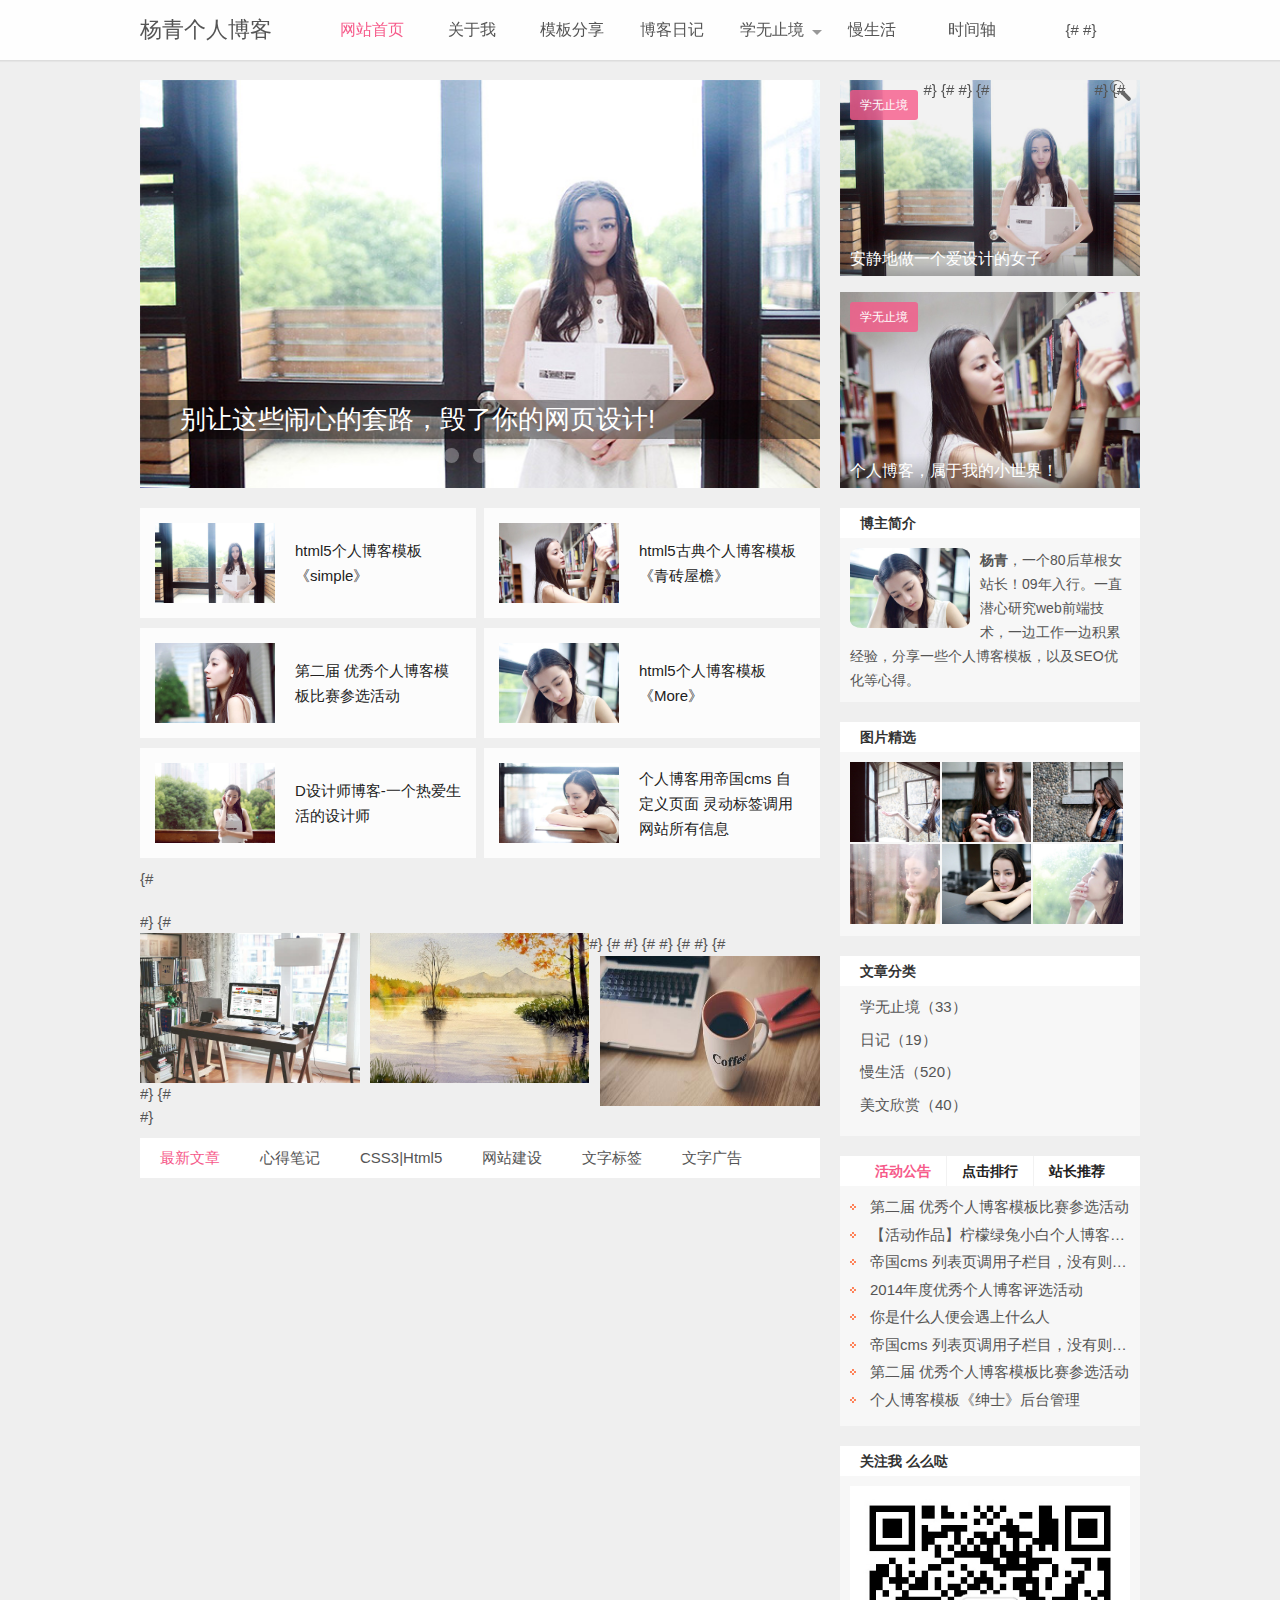
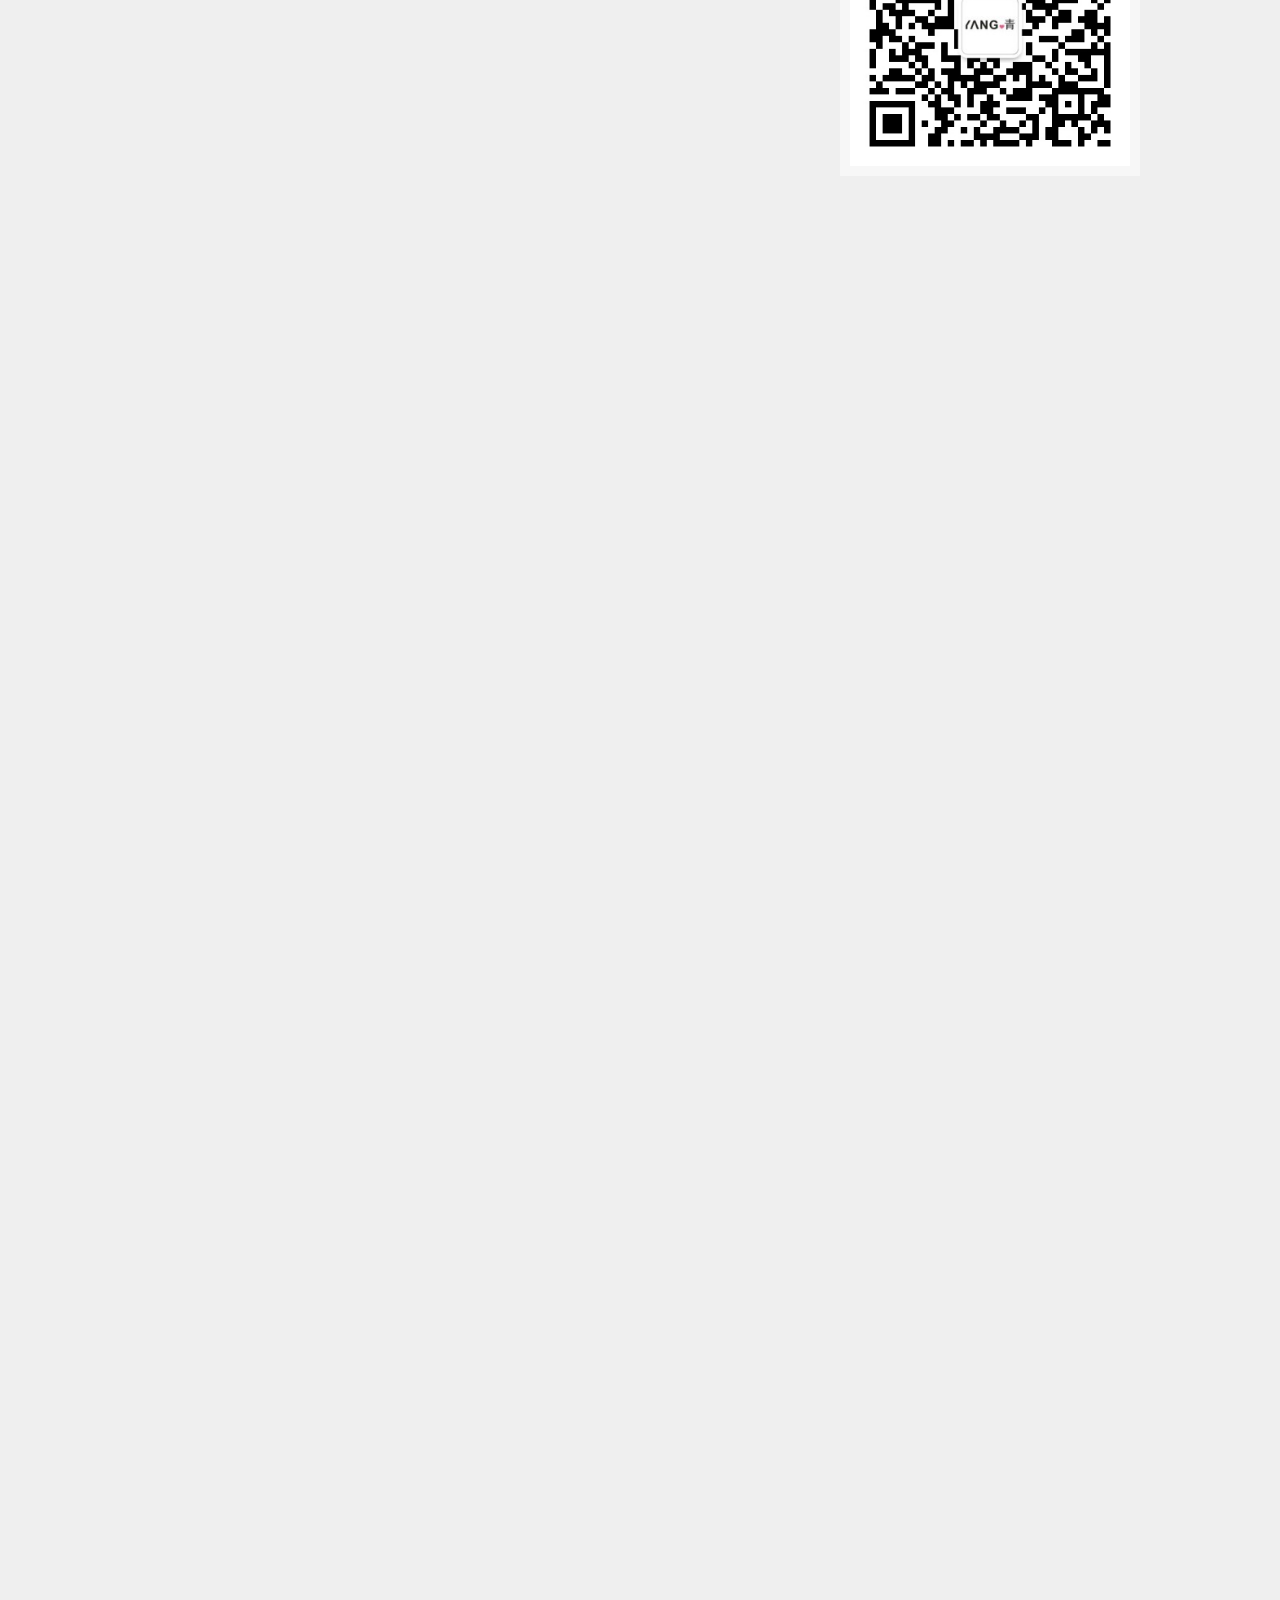
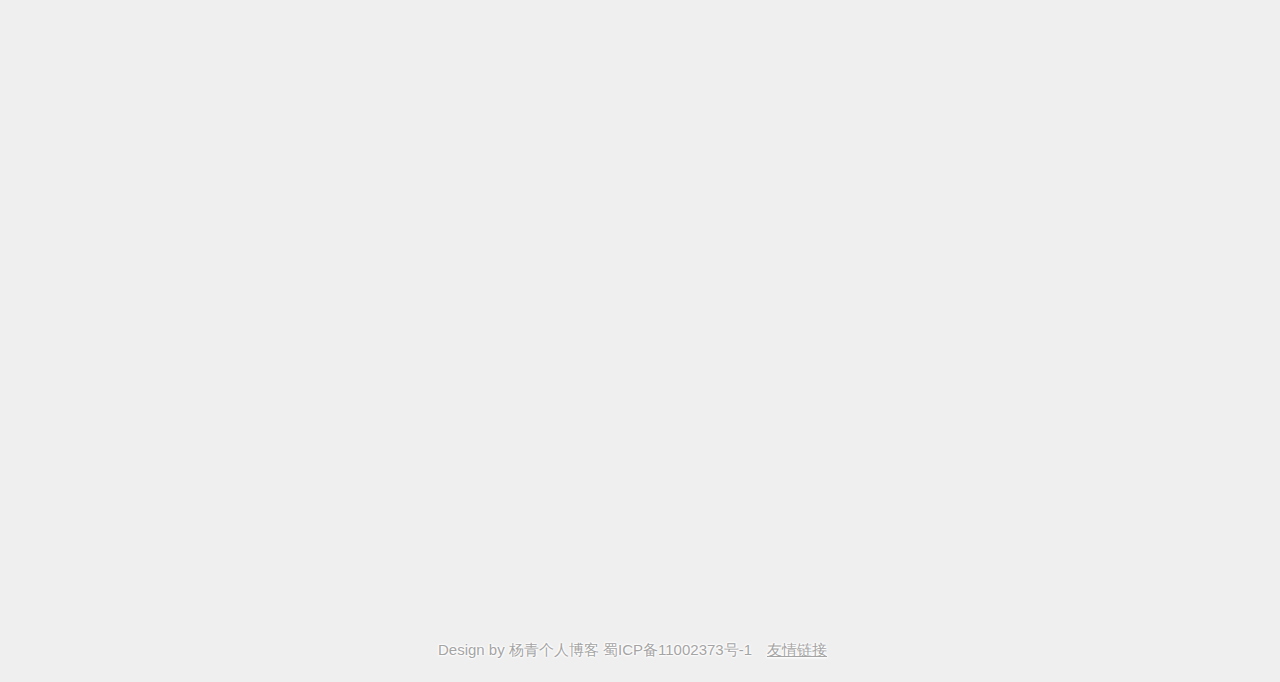
<file: templates/index.html>
<!doctype html>
<html>
<head>
    <meta charset="utf-8">
    <title>首页_杨青个人博客 - 一个站在web前端设计之路的女技术员个人博客网站</title>
    <meta name="keywords" content="个人博客,杨青个人博客,个人博客模板,杨青"/>
    <meta name="description" content="杨青个人博客，是一个站在web前端设计之路的女程序员个人网站，提供个人博客模板免费资源下载的个人原创网站。"/>
    <meta name="viewport" content="width=device-width, initial-scale=1.0">
    <link href="/static/css/base.css" rel="stylesheet">
    <link href="/static/css/index.css" rel="stylesheet">
    <link href="/static/css/m.css" rel="stylesheet">
    <script src="/static/js/jquery.min.js"></script>
    <script src="/static/js/jquery.easyfader.min.js"></script>
    <script src="/static/js/hc-sticky.js"></script>
    <script src="/static/js/comm.js"></script>
    <script src="/static/js/scrollReveal.js"></script>
    <!--[if lt IE 9]>
<script src="/static/js/modernizr.js"></script>
<![endif]-->
</head>
<body>
<header class="header-navigation" id="header">
    <nav>
        <div class="logo"><a href="http://www.yangqq.com">杨青个人博客</a></div>
        <h2 id="mnavh"><span class="navicon"></span></h2>
        <ul id="starlist">
            <li><a href="index.html">网站首页</a></li>
            <li><a href="about.html">关于我</a></li>
            <li><a href="share.html">模板分享</a></li>
            <li><a href="list.html">博客日记</a></li>
            <li class="menu"><a href="fengmian.html">学无止境</a>
                <ul class="sub">
                    <li><a href="#">慢生活</a></li>
                    <li><a href="#">美文欣赏</a></li>
                </ul>
            </li>
            <li><a href="info.html">慢生活</a></li>
            <li><a href="time.html">时间轴</a></li>
        </ul>
        {#    <div class="searchbox">#}
        {#    <div id="search_bar" class="search_bar">#}
        {#      <form  id="searchform" action="[!--news.url--]e/search/index.php" method="post" name="searchform">#}
        {#        <input class="input" placeholder="想搜点什么呢.." type="text" name="keyboard" id="keyboard">#}
        {#        <input type="hidden" name="show" value="title" />#}
        {#        <input type="hidden" name="tempid" value="1" />#}
        {#        <input type="hidden" name="tbname" value="news">#}
        {#        <input type="hidden" name="Submit" value="搜索" />#}
        {#        <p class="search_ico"> <span></span></p>#}
        {#      </form>#}
        {#     </div> #}
        {#    </div>#}
    </nav>
</header>
<article>
    <!--banner begin-->
    <div class="banner">
        <div id="banner" class="fader">
            <li class="slide"><a href="/" target="_blank"><img src="/media/1.jpg"><span class="imginfo">别让这些闹心的套路，毁了你的网页设计!</span></a>
            </li>
            <li class="slide"><a href="/" target="_blank"><img src="/media/2.jpg"><span class="imginfo">网页中图片属性固定宽度，如何用js改变大小</span></a>
            </li>
            <li class="slide"><a href="/" target="_blank"><img src="/media/3.jpg"><span
                    class="imginfo">个人博客，属于我的小世界！</span></a></li>
            <div class="fader_controls">
                <div class="page prev" data-target="prev">&lsaquo;</div>
                <div class="page next" data-target="next">&rsaquo;</div>
                <ul class="pager_list">
                </ul>
            </div>
        </div>
    </div>
    <!--banner end-->
    <div class="toppic">
        <li><a href="/" target="_blank"> <i><img src="/media/1.jpg"></i>
            <h2>安静地做一个爱设计的女子</h2>
            <span>学无止境</span> </a></li>
        <li><a href="/" target="_blank"> <i><img src="/media/2.jpg"></i>
            <h2>个人博客，属于我的小世界！</h2>
            <span>学无止境</span> </a></li>
    </div>
    <main>
        <div class="news_box">
            <ul>
                <li><i><a href="/"><img src="/media/1.jpg"></a></i>
                    <h3><a href="/">html5个人博客模板《simple》</a></h3>
                </li>
                <li><i><a href="/"><img src="/media/2.jpg"></a></i>
                    <h3><a href="/">html5古典个人博客模板《青砖屋檐》</a></h3>
                </li>
                <li><i><a href="/"><img src="/media/3.jpg"></a></i>
                    <h3><a href="/">第二届 优秀个人博客模板比赛参选活动</a></h3>
                </li>
                <li><i><a href="/"><img src="/media/4.jpg"></a></i>
                    <h3><a href="/">html5个人博客模板《More》</a></h3>
                </li>
                <li><i><a href="/"><img src="/media/5.jpg"></a></i>
                    <h3><a href="/">D设计师博客-一个热爱生活的设计师</a></h3>
                </li>
                <li><i><a href="/"><img src="/media/6.jpg"></a></i>
                    <h3><a href="/">个人博客用帝国cms 自定义页面 灵动标签调用网站所有信息</a></h3>
                </li>
            </ul>
        </div>
        {#  <div class="pics">#}
        {#    <ul>#}
        {#      <li><i><a href="/news/life/2018-06-17/873.html" target="_blank"><img src="/media/p1.jpg"></a></i><span>安静地做一个爱设计的女子</span></li>#}
        {#      <li><i><a href="/news/life/2018-04-27/816.html" target="_blank"><img src="/media/p2.jpg"></a></i><span>个人博客，属于我的小世界！（可以是广告）</span></li>#}
        {#      <li><i><a href="/jstt/bj/2015-01-09/740.html" target="_blank"><img src="/media/p3.jpg"></a></i><span>【匆匆那些年】总结个人博客经历的这四年…</span></li>#}
        {#    </ul>#}
        {#  </div>#}

        <div class="blogtab">
            <ul id="blogtab">
                <li class="current">最新文章</li>
                <li><a href="list.html">心得笔记</a></li>
                <li><a href="list.html">CSS3|Html5</a></li>
                <li><a href="list.html">网站建设</a></li>
                <li><a href="list.html">文字标签</a></li>
                <li><a href="list.html">文字广告</a></li>
            </ul>
            <div class="blogs" data-scroll-reveal="enter bottom over 1s">
                <h3 class="blogtitle"><a href="/" target="_blank">别让这些闹心的套路，毁了你的网页设计!</a></h3>
                <span class="blogpic"><a href="/" title=""><img src="/media/1.jpg" alt=""></a></span>
                <p class="blogtext">如图，要实现上图效果，我采用如下方法：1、首先在数据库模型，增加字段，分别是图片2，图片3。2、增加标签模板，用if，else if
                    来判断，输出。思路已打开，样式调用就可以多样化啦！... </p>
                <div class="bloginfo">
                    <ul>
                        <li class="author"><a href="/">杨青</a></li>
                        <li class="lmname"><a href="/">学无止境</a></li>
                        <li class="timer">2018-5-13</li>
                        <li class="view"><span>34567</span>已阅读</li>
                        <li class="like">9999</li>
                    </ul>
                </div>
            </div>
            <div class="blogs" data-scroll-reveal="enter bottom over 1s">
                <h3 class="blogtitle"><a href="/" target="_blank">帝国cms 首页或者列表页 实现图文不同样式调用方法</a></h3>
                <p class="blogtext">如图，要实现上图效果，我采用如下方法：1、首先在数据库模型，增加字段，分别是图片2，图片3。2、增加标签模板，用if，else if
                    来判断，输出。思路已打开，样式调用就可以多样化啦！...</p>
                <div class="bloginfo">
                    <ul>
                        <li class="author"><a href="/">杨青</a></li>
                        <li class="lmname"><a href="/">学无止境</a></li>
                        <li class="timer">2018-5-13</li>
                        <li class="view">4567已阅读</li>
                        <li class="like">9999</li>
                    </ul>
                </div>
            </div>
            <div class="blogs" data-scroll-reveal="enter bottom over 1s">
                <h3 class="blogtitle"><a href="/" target="_blank">别让这些闹心的套路，毁了你的网页设计!</a></h3>
                <span class="bplist"><a href="/" title="">
      <li><img src="/media/2.jpg" alt=""></li>
      <li><img src="/media/3.jpg" alt=""></li>
      <li><img src="/media/4.jpg" alt=""></li>
      </a></span>
                <p class="blogtext">如图，要实现上图效果，我采用如下方法：1、首先在数据库模型，增加字段，分别是图片2，图片3。2、增加标签模板，用if，else if
                    来判断，输出。思路已打开，样式调用就可以多样化啦！... </p>
                <div class="bloginfo">
                    <ul>
                        <li class="author"><a href="/">杨青</a></li>
                        <li class="lmname"><a href="/">学无止境</a></li>
                        <li class="timer">2018-5-13</li>
                        <li class="view"><span>34567</span>已阅读</li>
                        <li class="like">9999</li>
                    </ul>
                </div>
            </div>
            <div class="blogs" data-scroll-reveal="enter bottom over 1s">
                <h3 class="blogtitle"><a href="/" target="_blank">别让这些闹心的套路，毁了你的网页设计!</a></h3>
                <span class="bigpic"><a href="/" title=""><img src="/media/5.jpg" alt=""></a></span>
                <p class="blogtext">如图，要实现上图效果，我采用如下方法：1、首先在数据库模型，增加字段，分别是图片2，图片3。2、增加标签模板，用if，else if
                    来判断，输出。思路已打开，样式调用就可以多样化啦！... </p>
                <div class="bloginfo">
                    <ul>
                        <li class="author"><a href="/">杨青</a></li>
                        <li class="lmname"><a href="/">学无止境</a></li>
                        <li class="timer">2018-5-13</li>
                        <li class="view"><span>34567</span>已阅读</li>
                        <li class="like">9999</li>
                    </ul>
                </div>
            </div>
            <div class="blogs" data-scroll-reveal="enter bottom over 1s">
                <h3 class="blogtitle"><a href="/" target="_blank">别让这些闹心的套路，毁了你的网页设计!</a></h3>
                <span class="blogpic"><a href="/" title=""><img src="/media/6.jpg" alt=""></a></span>
                <p class="blogtext">如图，要实现上图效果，我采用如下方法：1、首先在数据库模型，增加字段，分别是图片2，图片3。2、增加标签模板，用if，else if
                    来判断，输出。思路已打开，样式调用就可以多样化啦！... </p>
                <div class="bloginfo">
                    <ul>
                        <li class="author"><a href="/">杨青</a></li>
                        <li class="lmname"><a href="/">学无止境</a></li>
                        <li class="timer">2018-5-13</li>
                        <li class="view"><span>34567</span>已阅读</li>
                        <li class="like">9999</li>
                    </ul>
                </div>
            </div>
            <div class="blogs" data-scroll-reveal="enter bottom over 1s">
                <h3 class="blogtitle"><a href="/" target="_blank">帝国cms 首页或者列表页 实现图文不同样式调用方法</a></h3>
                <p class="blogtext">如图，要实现上图效果，我采用如下方法：1、首先在数据库模型，增加字段，分别是图片2，图片3。2、增加标签模板，用if，else if
                    来判断，输出。思路已打开，样式调用就可以多样化啦！...</p>
                <div class="bloginfo">
                    <ul>
                        <li class="author"><a href="/">杨青</a></li>
                        <li class="lmname"><a href="/">学无止境</a></li>
                        <li class="timer">2018-5-13</li>
                        <li class="view">4567已阅读</li>
                        <li class="like">9999</li>
                    </ul>
                </div>
            </div>
            <div class="blogs" data-scroll-reveal="enter bottom over 1s">
                <h3 class="blogtitle"><a href="/" target="_blank">别让这些闹心的套路，毁了你的网页设计!</a></h3>
                <span class="bplist"><a href="/" title="">
      <li><img src="/media/7.jpg" alt=""></li>
      <li><img src="/media/8.jpg" alt=""></li>
      <li><img src="/media/9.jpg" alt=""></li>
      </a></span>
                <p class="blogtext">如图，要实现上图效果，我采用如下方法：1、首先在数据库模型，增加字段，分别是图片2，图片3。2、增加标签模板，用if，else if
                    来判断，输出。思路已打开，样式调用就可以多样化啦！... </p>
                <div class="bloginfo">
                    <ul>
                        <li class="author"><a href="/">杨青</a></li>
                        <li class="lmname"><a href="/">学无止境</a></li>
                        <li class="timer">2018-5-13</li>
                        <li class="view"><span>34567</span>已阅读</li>
                        <li class="like">9999</li>
                    </ul>
                </div>
            </div>
            <div class="blogs" data-scroll-reveal="enter bottom over 1s">
                <h3 class="blogtitle"><a href="/" target="_blank">别让这些闹心的套路，毁了你的网页设计!</a></h3>
                <span class="bigpic"><a href="/" title=""><img src="/media/10.jpg" alt=""></a></span>
                <p class="blogtext">如图，要实现上图效果，我采用如下方法：1、首先在数据库模型，增加字段，分别是图片2，图片3。2、增加标签模板，用if，else if
                    来判断，输出。思路已打开，样式调用就可以多样化啦！... </p>
                <div class="bloginfo">
                    <ul>
                        <li class="author"><a href="/">杨青</a></li>
                        <li class="lmname"><a href="/">学无止境</a></li>
                        <li class="timer">2018-5-13</li>
                        <li class="view"><span>34567</span>已阅读</li>
                        <li class="like">9999</li>
                    </ul>
                </div>
            </div>
            <div class="blogs" data-scroll-reveal="enter bottom over 1s">
                <h3 class="blogtitle"><a href="/" target="_blank">别让这些闹心的套路，毁了你的网页设计!</a></h3>
                <span class="blogpic"><a href="/" title=""><img src="/media/1.jpg" alt=""></a></span>
                <p class="blogtext">如图，要实现上图效果，我采用如下方法：1、首先在数据库模型，增加字段，分别是图片2，图片3。2、增加标签模板，用if，else if
                    来判断，输出。思路已打开，样式调用就可以多样化啦！... </p>
                <div class="bloginfo">
                    <ul>
                        <li class="author"><a href="/">杨青</a></li>
                        <li class="lmname"><a href="/">学无止境</a></li>
                        <li class="timer">2018-5-13</li>
                        <li class="view"><span>34567</span>已阅读</li>
                        <li class="like">9999</li>
                    </ul>
                </div>
            </div>
            <div class="blogs" data-scroll-reveal="enter bottom over 1s">
                <h3 class="blogtitle"><a href="/" target="_blank">帝国cms 首页或者列表页 实现图文不同样式调用方法</a></h3>
                <p class="blogtext">如图，要实现上图效果，我采用如下方法：1、首先在数据库模型，增加字段，分别是图片2，图片3。2、增加标签模板，用if，else if
                    来判断，输出。思路已打开，样式调用就可以多样化啦！...</p>
                <div class="bloginfo">
                    <ul>
                        <li class="author"><a href="/">杨青</a></li>
                        <li class="lmname"><a href="/">学无止境</a></li>
                        <li class="timer">2018-5-13</li>
                        <li class="view">4567已阅读</li>
                        <li class="like">9999</li>
                    </ul>
                </div>
            </div>
            <div class="blogs" data-scroll-reveal="enter bottom over 1s">
                <h3 class="blogtitle"><a href="/" target="_blank">别让这些闹心的套路，毁了你的网页设计!</a></h3>
                <span class="bplist"><a href="/" title="">
      <li><img src="/media/2.jpg" alt=""></li>
      <li><img src="/media/3.jpg" alt=""></li>
      <li><img src="/media/4.jpg" alt=""></li>
      </a></span>
                <p class="blogtext">如图，要实现上图效果，我采用如下方法：1、首先在数据库模型，增加字段，分别是图片2，图片3。2、增加标签模板，用if，else if
                    来判断，输出。思路已打开，样式调用就可以多样化啦！... </p>
                <div class="bloginfo">
                    <ul>
                        <li class="author"><a href="/">杨青</a></li>
                        <li class="lmname"><a href="/">学无止境</a></li>
                        <li class="timer">2018-5-13</li>
                        <li class="view"><span>34567</span>已阅读</li>
                        <li class="like">9999</li>
                    </ul>
                </div>
            </div>
            <div class="blogs" data-scroll-reveal="enter bottom over 1s">
                <h3 class="blogtitle"><a href="/" target="_blank">别让这些闹心的套路，毁了你的网页设计!</a></h3>
                <span class="bigpic"><a href="/" title=""><img src="/media/5.jpg" alt=""></a></span>
                <p class="blogtext">如图，要实现上图效果，我采用如下方法：1、首先在数据库模型，增加字段，分别是图片2，图片3。2、增加标签模板，用if，else if
                    来判断，输出。思路已打开，样式调用就可以多样化啦！... </p>
                <div class="bloginfo">
                    <ul>
                        <li class="author"><a href="/">杨青</a></li>
                        <li class="lmname"><a href="/">学无止境</a></li>
                        <li class="timer">2018-5-13</li>
                        <li class="view"><span>34567</span>已阅读</li>
                        <li class="like">9999</li>
                    </ul>
                </div>
            </div>
            <div class="blogs" data-scroll-reveal="enter bottom over 1s">
                <h3 class="blogtitle"><a href="/" target="_blank">别让这些闹心的套路，毁了你的网页设计!</a></h3>
                <span class="blogpic"><a href="/" title=""><img src="/media/6.jpg" alt=""></a></span>
                <p class="blogtext">如图，要实现上图效果，我采用如下方法：1、首先在数据库模型，增加字段，分别是图片2，图片3。2、增加标签模板，用if，else if
                    来判断，输出。思路已打开，样式调用就可以多样化啦！... </p>
                <div class="bloginfo">
                    <ul>
                        <li class="author"><a href="/">杨青</a></li>
                        <li class="lmname"><a href="/">学无止境</a></li>
                        <li class="timer">2018-5-13</li>
                        <li class="view"><span>34567</span>已阅读</li>
                        <li class="like">9999</li>
                    </ul>
                </div>
            </div>
            <div class="blogs" data-scroll-reveal="enter bottom over 1s">
                <h3 class="blogtitle"><a href="/" target="_blank">帝国cms 首页或者列表页 实现图文不同样式调用方法</a></h3>
                <p class="blogtext">如图，要实现上图效果，我采用如下方法：1、首先在数据库模型，增加字段，分别是图片2，图片3。2、增加标签模板，用if，else if
                    来判断，输出。思路已打开，样式调用就可以多样化啦！...</p>
                <div class="bloginfo">
                    <ul>
                        <li class="author"><a href="/">杨青</a></li>
                        <li class="lmname"><a href="/">学无止境</a></li>
                        <li class="timer">2018-5-13</li>
                        <li class="view">4567已阅读</li>
                        <li class="like">9999</li>
                    </ul>
                </div>
            </div>
            <div class="blogs" data-scroll-reveal="enter bottom over 1s">
                <h3 class="blogtitle"><a href="/" target="_blank">别让这些闹心的套路，毁了你的网页设计!</a></h3>
                <span class="bplist"><a href="/" title="">
      <li><img src="/media/7.jpg" alt=""></li>
      <li><img src="/media/8.jpg" alt=""></li>
      <li><img src="/media/9.jpg" alt=""></li>
      </a></span>
                <p class="blogtext">如图，要实现上图效果，我采用如下方法：1、首先在数据库模型，增加字段，分别是图片2，图片3。2、增加标签模板，用if，else if
                    来判断，输出。思路已打开，样式调用就可以多样化啦！... </p>
                <div class="bloginfo">
                    <ul>
                        <li class="author"><a href="/">杨青</a></li>
                        <li class="lmname"><a href="/">学无止境</a></li>
                        <li class="timer">2018-5-13</li>
                        <li class="view"><span>34567</span>已阅读</li>
                        <li class="like">9999</li>
                    </ul>
                </div>
            </div>
            <div class="blogs" data-scroll-reveal="enter bottom over 1s">
                <h3 class="blogtitle"><a href="/" target="_blank">别让这些闹心的套路，毁了你的网页设计!</a></h3>
                <span class="bigpic"><a href="/" title=""><img src="/media/10.jpg" alt=""></a></span>
                <p class="blogtext">如图，要实现上图效果，我采用如下方法：1、首先在数据库模型，增加字段，分别是图片2，图片3。2、增加标签模板，用if，else if
                    来判断，输出。思路已打开，样式调用就可以多样化啦！... </p>
                <div class="bloginfo">
                    <ul>
                        <li class="author"><a href="/">杨青</a></li>
                        <li class="lmname"><a href="/">学无止境</a></li>
                        <li class="timer">2018-5-13</li>
                        <li class="view"><span>34567</span>已阅读</li>
                        <li class="like">9999</li>
                    </ul>
                </div>
            </div>
        </div>
    </main>
    <aside class="r_box">
        <div class="about_me">
            <h2>博主简介</h2>
            <ul>
                <i><img src="/media/4.jpg"></i>
                <p><b>杨青</b>，一个80后草根女站长！09年入行。一直潜心研究web前端技术，一边工作一边积累经验，分享一些个人博客模板，以及SEO优化等心得。</p>
            </ul>
        </div>
        <div class="wdxc">
            <h2>图片精选</h2>
            <ul>
                <li><a href="/"><img src="/media/7.jpg"></a></li>
                <li><a href="/"><img src="/media/8.jpg"></a></li>
                <li><a href="/"><img src="/media/9.jpg"></a></li>
                <li><a href="/"><img src="/media/10.jpg"></a></li>
                <li><a href="/"><img src="/media/11.jpg"></a></li>
                <li><a href="/"><img src="/media/12.jpg"></a></li>
            </ul>
        </div>
        <div class="fenlei">
            <h2>文章分类</h2>
            <ul>
                <li><a href="/">学无止境（33）</a></li>
                <li><a href="/">日记（19）</a></li>
                <li><a href="/">慢生活（520）</a></li>
                <li><a href="/">美文欣赏（40）</a></li>
            </ul>
        </div>
        <div class="tuijian">
            <h2 id="tab"><a href="#" class="current">活动公告</a><a href="#">点击排行</a><a href="#">站长推荐</a></h2>

            <div id="content">
                <ul style="display:block;">
                    <li><a href="/">第二届 优秀个人博客模板比赛参选活动</a></li>
                    <li><a href="/">【活动作品】柠檬绿兔小白个人博客模板</a></li>
                    <li><a href="/">帝国cms 列表页调用子栏目，没有则不显示栏目名称</a></li>
                    <li><a href="/">2014年度优秀个人博客评选活动</a></li>
                    <li><a href="/">你是什么人便会遇上什么人</a></li>
                    <li><a href="/">帝国cms 列表页调用子栏目，没有则不显示栏目名称</a></li>
                    <li><a href="/">第二届 优秀个人博客模板比赛参选活动</a></li>
                    <li><a href="/">个人博客模板《绅士》后台管理</a></li>
                </ul>
                <ul>
                    <li><a href="/">你是什么人便会遇上什么人</a></li>
                    <li><a href="/">帝国cms 列表页调用子栏目，没有则不显示栏目名称</a></li>
                    <li><a href="/">第二届 优秀个人博客模板比赛参选活动</a></li>
                    <li><a href="/">个人博客模板《绅士》后台管理</a></li>
                    <li><a href="/">你是什么人便会遇上什么人</a></li>
                    <li><a href="/">帝国cms 列表页调用子栏目，没有则不显示栏目名称</a></li>
                    <li><a href="/">第二届 优秀个人博客模板比赛参选活动</a></li>
                    <li><a href="/">黑色质感时间轴html5个人博客模板</a></li>
                </ul>
                <ul>
                    <li><a href="/">个人博客，我为什么要用帝国cms？</a></li>
                    <li><a href="/">D设计师博客-一个热爱生活的设计师</a></li>
                    <li><a href="/">东轩博客，我看到了你的坚持！</a></li>
                    <li><a href="/">程序员创业，就得“豁得出去”！</a></li>
                    <li><a href="/">张建华 一个90后年轻站长！我们是对手亦是朋友！</a></li>
                    <li><a href="/">《奋斗电商》看知名微商如何做博客引流？</a></li>
                    <li><a href="/">《寻之旅》一个关于旅游，游记的个人博客</a></li>
                    <li><a href="/">【匆匆那些年】总结个人博客经历的这四年</a></li>
                </ul>
            </div>
        </div>
        <div class="guanzhu">
            <h2>关注我 么么哒</h2>
            <ul>
                <img src="/media/wx.jpg">
            </ul>
        </div>
    </aside>
</article>
<footer>
    <p>Design by <a href="http://www.yangqq.com" target="_blank">杨青个人博客</a> <a href="/">蜀ICP备11002373号-1</a><a href="/"
                                                                                                               class="links">友情链接</a>
    </p>
</footer>
<a href="#" class="cd-top">Top</a>
</body>
</html>
</file>
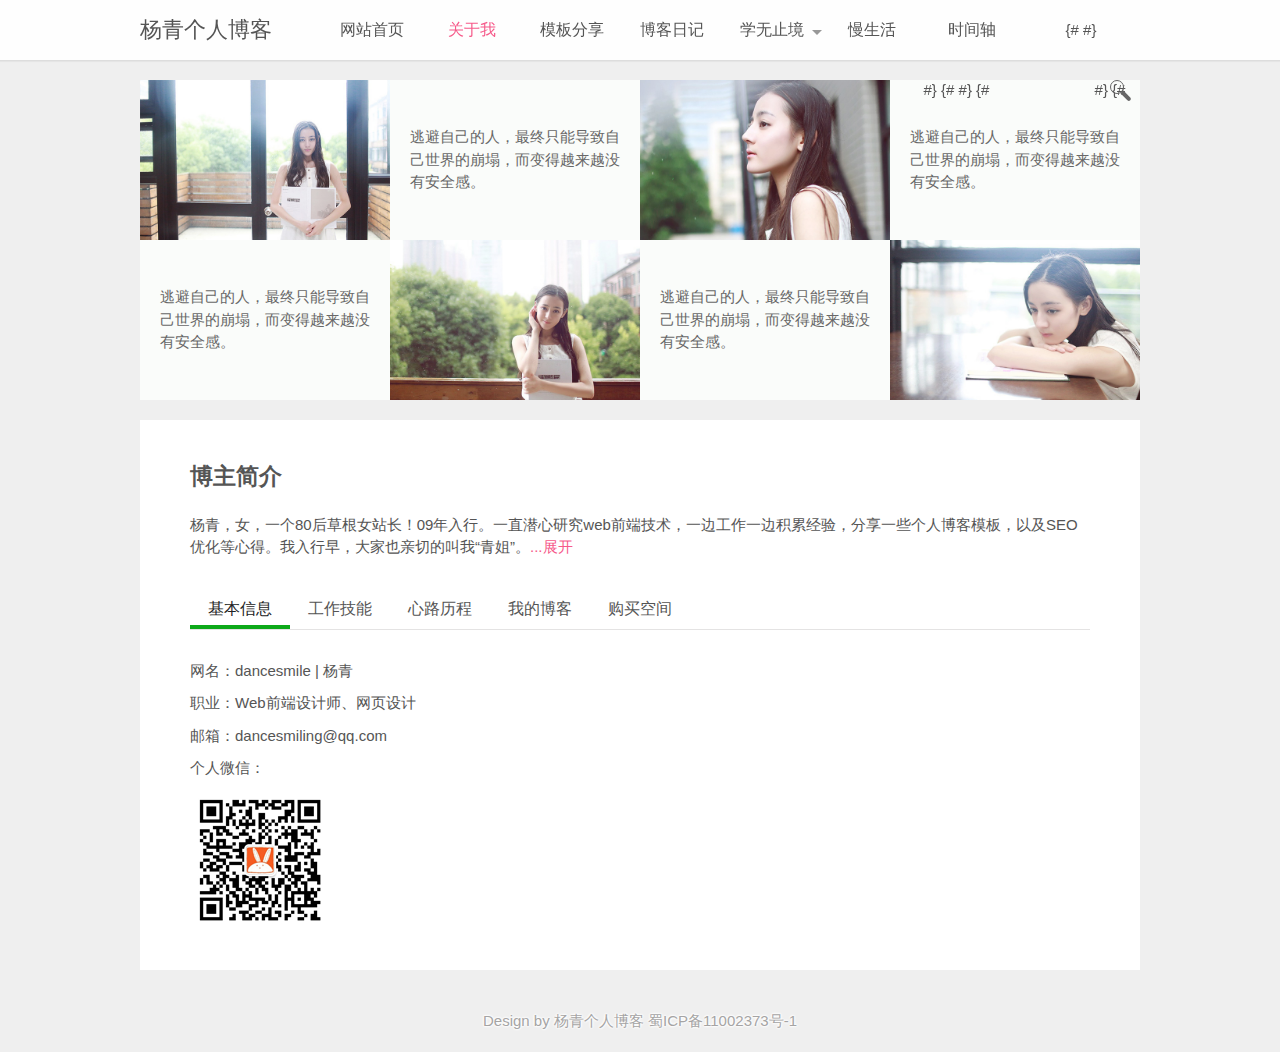
<file: templates/about.html>
<!doctype html>
<html>
<head>
    <meta charset="utf-8">
    <title>首页_杨青个人博客 - 一个站在web前端设计之路的女技术员个人博客网站</title>
    <meta name="keywords" content="个人博客,杨青个人博客,个人博客模板,杨青"/>
    <meta name="description" content="杨青个人博客，是一个站在web前端设计之路的女程序员个人网站，提供个人博客模板免费资源下载的个人原创网站。"/>
    <meta name="viewport" content="width=device-width, initial-scale=1.0">
    <link href="/static/css/base.css" rel="stylesheet">
    <link href="/static/css/about.css" rel="stylesheet">
    <link href="/static/css/m.css" rel="stylesheet">
    <script src="/static/js/jquery.min.js"></script>
    <script src="/static/js/ab.js"></script>
    <!--[if lt IE 9]>
<script src="js/modernizr.js"></script>
<![endif]-->
</head>
<body>
<header class="header-navigation" id="header">
    <nav>
        <div class="logo"><a href="http://www.yangqq.com">杨青个人博客</a></div>
        <h2 id="mnavh"><span class="navicon"></span></h2>
        <ul id="starlist">
            <li><a href="index.html">网站首页</a></li>
            <li><a href="about.html">关于我</a></li>
            <li><a href="share.html">模板分享</a></li>
            <li><a href="list.html">博客日记</a></li>
            <li class="menu"><a href="fengmian.html">学无止境</a>
                <ul class="sub">
                    <li><a href="#">慢生活</a></li>
                    <li><a href="#">美文欣赏</a></li>
                </ul>
            </li>
            <li><a href="info.html">慢生活</a></li>
            <li><a href="time.html">时间轴</a></li>
        </ul>
        {#    <div class="searchbox">#}
        {#      <div id="search_bar" class="search_bar">#}
        {#        <form  id="searchform" action="[!--news.url--]e/search/index.php" method="post" name="searchform">#}
        {#          <input class="input" placeholder="想搜点什么呢.." type="text" name="keyboard" id="keyboard">#}
        {#          <input type="hidden" name="show" value="title" />#}
        {#          <input type="hidden" name="tempid" value="1" />#}
        {#          <input type="hidden" name="tbname" value="news">#}
        {#          <input type="hidden" name="Submit" value="搜索" />#}
        {#          <p class="search_ico"> <span></span></p>#}
        {#        </form>#}
        {#      </div>#}
        {#    </div>#}
    </nav>
</header>
<article>
    <div class="photowall">
        <ul class="wall_a">
            <li><a href="/"><img src="/media/1.jpg">
                <figcaption>
                    <h2>不再因为别人过得好而焦虑，在没有人看得到你的时候依旧能保持节奏 </h2>
                </figcaption>
            </a></li>
            <li>
                <p class="text_b"><a href="/">逃避自己的人，最终只能导致自己世界的崩塌，而变得越来越没有安全感。</a></p>
            </li>
            <li><a href="/"><img src="/media/3.jpg">
                <figcaption>
                    <h2>不再因为别人过得好而焦虑，在没有人看得到你的时候依旧能保持节奏 </h2>
                </figcaption>
            </a></li>
            <li>
                <p class="text_b"><a href="/">逃避自己的人，最终只能导致自己世界的崩塌，而变得越来越没有安全感。</a></p>
            </li>
            <li>
                <p class="text_b"><a href="/">逃避自己的人，最终只能导致自己世界的崩塌，而变得越来越没有安全感。</a></p>
            </li>
            <li><a href="/"><img src="/media/5.jpg">
                <figcaption>
                    <h2>不再因为别人过得好而焦虑，在没有人看得到你的时候依旧能保持节奏 </h2>
                </figcaption>
            </a></li>
            <li>
                <p class="text_b"><a href="/">逃避自己的人，最终只能导致自己世界的崩塌，而变得越来越没有安全感。</a></p>
            </li>
            <li><a href="/"><img src="/media/6.jpg">
                <figcaption>
                    <h2>不再因为别人过得好而焦虑，在没有人看得到你的时候依旧能保持节奏 </h2>
                </figcaption>
            </a></li>
        </ul>
    </div>
    <div class="abox">
        <h2>博主简介</h2>
        <div class="biji-content" id="content">
            杨青，女，一个80后草根女站长！09年入行。一直潜心研究web前端技术，一边工作一边积累经验，分享一些个人博客模板，以及SEO优化等心得。我入行早，大家也亲切的叫我“青姐”。
            SEO奋斗了将近两年时间，个人博客网站百度排名也从之前的30页后，排到了第一页。期间有很多的不容易，但是都没有放弃过。入了这一行，就深深的喜欢上它。
            <p></p>
            <p>
                近几年我也发现个人博客排前几页的也有很多是我做过的模板，感谢各位站长的欣赏，我仔细看过他们的网站。他们在我原模板的基础上有修改，而且他们做的原创内容都是值得一读的。有时候甚至排名都超过了我个人博客网站的排名。</p>
            <p>现在很多人向我请教如何做好SEO，我想说的是，一是“代码”，一定要简单，布局要合理。二是“内容”，一定要有原创，伪原创也是可以的。三是“持续”，这是一个持续性过程，一定要有耐心，SEO不是马上生效的。</p>
            <p>自从入了这一行，也交到了不少朋友，QQ群也不断的壮大起来，280998807(交流群 ) 291195645（交流群）
                280998843（已满），群里的小伙伴们也很积极的帮助新朋友解决问题，如果你想加入我们，这个大家庭的门，永远给你敞开！另外微信群已于2018.4.13日开通（已满100，只接受群主邀请，可加我个人微信进群
                。我的个人微信号 yangqq_1987）</p>
            <p>
                目前一些网络教学，培训机构，大学老师也会用青姐的模板，当做是案例来讲，我觉得非常荣幸，能通过他们的教学方式，让更多的人，获得学习方法，少走一些弯路。但是也存在这样一些人，公开售卖在淘宝、或者其他网站，如果你看到有类似的，那都是属于仿制，或者直接用的原模板，再次申明，本站模板，没有在淘宝或者其他网站售卖，请注意辨别！</p>
        </div>
        <div class="navlist">
            <ul>
                <li class="navcurrent"><a href="#top1">基本信息</a></li>
                <li><a href="#top2">工作技能</a></li>
                <li><a href="#top3">心路历程</a></li>
                <li><a href="#top4">我的博客</a></li>
                <li><a href="#top5">购买空间</a></li>
            </ul>
        </div>
        <div class="navtab">
            <div class="navitem" style="display: block;" name="top1">
                <div class="content">
                    <p>网名：dancesmile | 杨青</p>
                    <p>职业：Web前端设计师、网页设计 </p>
                    <p>邮箱：dancesmiling@qq.com</p>
                    <p>个人微信：</p>
                    <p><img src="/media/grwx.png"></p>
                </div>
            </div>
            <div class="navitem" name="top2">
                <div class="content">
                    <p class="ab_t">工作技能：</p>
                    <p>1、web前端页面的开发</p>
                    <p>2、根据产品需求，配合后端开发人员协作实现前端页面效果和功能</p>
                    <p>3、能够进行手机端和Pc端Html页面制作</p>
                    <p>4、熟练使用html5，CSS3，javascript，熟悉页面架构和布局</p>
                    <p>5、熟练使用Javascript框架</p>
                </div>
            </div>
            <div class="navitem" name="top3">
                <div class="content">
                    <p class="ab_t">心路历程：</p>
                    <p><a href="http://www.yangqq.com/news/life/2018-04-27/816.html"
                          target="_blank">【走进心灵】个人博客，属于我的小世界！</a></p>
                    <p><a href="http://www.yangqq.com/news/life/2018-06-17/873.html"
                          target="_blank">【爱设计】安静地做一个爱设计的女子</a></p>
                    <p><a href="http://www.yangqq.com/jstt/bj/2015-01-09/740.html"
                          target="_blank">【匆匆那些年】总结个人博客经历的这四年</a></p>
                    <p><a href="http://www.yangqq.com/jstt/bj/2014-11-06/732.html" target="_blank">分享我的个人博客访问量如何做到IP从10到600的</a>
                    </p>
                    <p><a href="http://www.yangqq.com/news/s/2014-01-08/635.html" target="_blank">个人博客从简不繁</a></p>
                    <p><a href="http://www.yangqq.com/jstt/bj/2013-06-18/285.html"
                          target="_blank">如果个人博客网站再没有价值，你还会坚持吗？</a></p>
                    <p><a href="http://www.yangqq.com/news/life/2013-06-06/68.html" target="_blank">Web之路，经历了心酸之后</a>
                    </p>
                </div>
            </div>
            <div class="navitem" name="top4">
                <div class="content">
                    <p class="ab_t">我的博客：</p>
                    <p>域 名：www.yangqq.com 创建于2011年01月12日&nbsp;</p>
                    <p>服务器：阿里云服务器&nbsp;&nbsp;<a
                            href="https://promotion.aliyun.com/ntms/act/ambassador/sharetouser.html?userCode=8smrzoqa&amp;productCode=vm"
                            target="_blank"><span style="color:#FF0000;"><strong>前往阿里云官网购买&gt;&gt;</strong></span></a>
                    </p>
                    <p>备案号：蜀ICP备11002373号-1</p>
                    <p>程 序：PHP 帝国CMS7.5&nbsp; &nbsp;<u><a href="http://www.yangqq.com/blogs/876.html"
                                                          target="_blank"><span
                            style="color:#000000;">为什么选择帝国cms？</span></a></u></p>
                    <p class="ab_t">微信赞赏码：</p>
                    <p><img src="/media/weipayimg.jpg"></p>
                    <p class="ab_t">支付宝：</p>
                    <p><img src="/media/alipayimg.jpg"></p>
                </div>
            </div>
            <div class="navitem" name="top5">
                <div class="content">
                    <p class="ab_t">购买空间：</p>
                    <p>
                        <a href="https://s.click.taobao.com/t?e=m%3D2%26s%3Dtx5qvgOp2sEcQipKwQzePCperVdZeJviEViQ0P1Vf2kguMN8XjClAv6rqJwbkViRJZyTmHFgi7toyO3ddgEZ98KZ%2FCBiGC%2BAA120cfxpzVcJ9DgiofYXHhmIkXBqRClNTcEU%2BDykfuSM%2BhtH71aX6uIOTs4KMj3yjpOyWSRdiSZDEm2YKA6YIrbIzrZDfgWtwGXLU4WXsy%2FSGTLzgkOZ%2F6tHZYFMpqEnXF%2B87KN7TKeiZ%2BQMlGz6FQ%3D%3D"
                           target="_blank">【推荐】阿里云ECS</a></p>
                    <p>
                        <a href="https://s.click.taobao.com/t?e=m%3D2%26s%3DBd7iLbiMBvscQipKwQzePCperVdZeJviEViQ0P1Vf2kguMN8XjClAv6rqJwbkViRlCnp0VPQiKVoyO3ddgEZ98KZ%2FCBiGC%2BAA120cfxpzVe3QAIFZ4qxdxmIkXBqRClNTcEU%2BDykfuSM%2BhtH71aX6uIOTs4KMj3yjpOyWSRdiSZDEm2YKA6YIrbIzrZDfgWtewfOCTsUhuL7A4ojqcFxLlxfvOyje0ynomfkDJRs%2BhU%3D"
                           target="_blank">【推荐】阿里云学生特惠云服务器</a></p>
                    <p>
                        <a href="https://s.click.taobao.com/t?e=m%3D2%26s%3DOU6WqfEvy%2FQcQipKwQzePCperVdZeJviEViQ0P1Vf2kguMN8XjClAv6rqJwbkViRgNciauKrSpxoyO3ddgEZ98KZ%2FCBiGC%2BAA120cfxpzVdiEIb0a5VTxRmIkXBqRClNTcEU%2BDykfuTlSg55GVX5wb6HrfO5Rkxh34mdTsZIUcAD%2Bi4rDfTRpeTIM5d0rdP%2BMLZ4%2BrZ7PWchhQs2DjqgEA%3D%3D"
                           target="_blank">RDS云数据库</a></p>
                    <p>
                        <a href="https://s.click.taobao.com/t?e=m%3D2%26s%3DkOyMRXLe5y0cQipKwQzePCperVdZeJviEViQ0P1Vf2kguMN8XjClAv6rqJwbkViRLZXTD7FAd8hoyO3ddgEZ98KZ%2FCBiGC%2BAA120cfxpzVdeQ9pcQh0ldxmIkXBqRClNTcEU%2BDykfuSM%2BhtH71aX6htm26afTqZhX2AelcDTwouII%2BH4AtnKmf9aAWiTxsBW2YeVZAPpWRfGDF1NzTQoPw%3D%3D"
                           target="_blank">云数据库Redis版</a></p>
                    <p>
                        <a href="https://s.click.taobao.com/t?e=m%3D2%26s%3DNEP6My0TsB0cQipKwQzePCperVdZeJviEViQ0P1Vf2kguMN8XjClAv6rqJwbkViR2Wp0cUyixa5oyO3ddgEZ98KZ%2FCBiGC%2BAA120cfxpzVeG2k2079gAVRmIkXBqRClNTcEU%2BDykfuSM%2BhtH71aX6htm26afTqZhX2AelcDTwouII%2BH4AtnKmf9aAWiTxsBWuCgE0st4OyjGDmntuH4VtA%3D%3D"
                           target="_blank">阿里云DDOS防护-高防IP</a></p>
                    <p>
                        <a href="https://s.click.taobao.com/t?e=m%3D2%26s%3DxKaTivPOxxscQipKwQzePCperVdZeJviEViQ0P1Vf2kguMN8XjClAv6rqJwbkViRxJn51p0fCRZoyO3ddgEZ98KZ%2FCBiGC%2BAA120cfxpzVe%2FTQ%2BKb31whBmIkXBqRClNTcEU%2BDykfuTlSg55GVX5wVaL%2B82m0QZTEzn0DH69aFtLyrb2g0H2G%2Fwamd%2BEL%2FWmhcLzAjcuTkddow9d%2FMD%2BXQ%3D%3D"
                           target="_blank">阿里云云解析</a></p>
                    <p>
                        <a href="https://s.click.taobao.com/t?e=m%3D2%26s%3DbAEFASZ9ijccQipKwQzePCperVdZeJviEViQ0P1Vf2kguMN8XjClAv6rqJwbkViR4CZyur93miVoyO3ddgEZ98KZ%2FCBiGC%2BAA120cfxpzVfmlqlNq1vcQRmIkXBqRClNTcEU%2BDykfuSM%2BhtH71aX6mMC%2FVYRjeGkg1LZ9gMhib9Lyrb2g0H2G3pD%2Buoa%2BvW2xgxdTc00KD8%3D"
                           target="_blank">阿里云精品网站模版</a></p>
                    <p>
                        <a href="https://s.click.taobao.com/t?e=m%3D2%26s%3DYFtE9mLmbI8cQipKwQzePCperVdZeJviEViQ0P1Vf2kguMN8XjClAv6rqJwbkViR%2F67zSlRHtIZoyO3ddgEZ98KZ%2FCBiGC%2BAA120cfxpzVdqFcPM5kapBRmIkXBqRClNTcEU%2BDykfuSM%2BhtH71aX6htm26afTqZhX2AelcDTwouII%2BH4AtnKmf9aAWiTxsBWI8xs9INDEPvGJe8N%2FwNpGw%3D%3D"
                           target="_blank">web应用防火墙</a></p>
                    <p>
                        <a href="https://s.click.taobao.com/t?e=m%3D2%26s%3DG7ldZyW9ShocQipKwQzePCperVdZeJviEViQ0P1Vf2kguMN8XjClAv6rqJwbkViRVSG%2Bc1h4z9hoyO3ddgEZ98KZ%2FCBiGC%2BAA120cfxpzVf0SX%2FX7ryxfhmIkXBqRClNTcEU%2BDykfuSM%2BhtH71aX6htm26afTqZhX2AelcDTwouII%2BH4AtnKmf9aAWiTxsBWC9C%2BaUDluR%2FGJe8N%2FwNpGw%3D%3D"
                           target="_blank">云盾证书</a></p>
                </div>
            </div>
        </div>
    </div>
</article>
<footer>
    <p>Design by <a href="http://www.yangqq.com" target="_blank">杨青个人博客</a> <a href="/">蜀ICP备11002373号-1</a></p>
</footer>
<a href="#" class="cd-top">Top</a>
</body>
</html>
</file>
<file: static/css/base.css>
@charset "gb2312";
/* css */
* {
    margin: 0;
    padding: 0
}

body {
    font: 15px "Microsoft YaHei", Arial, Helvetica, sans-serif;
    color: #555;
    background: #efefef;
    line-height: 1.5;
}

img {
    border: 0;
    display: block
}

ul, li {
    list-style: none;
}

a {
    text-decoration: none;
    color: #555
}

a:hover {
    text-decoration: none;
    color: #000;
}

.clear {
    clear: both;
}

.blank {
    height: 20px;
    overflow: hidden;
    width: 100%;
    margin: auto;
    clear: both
}

.f_l {
    float: left
}

.f_r {
    float: right
}

article {
    width: 1000px;
    margin: 80px auto 0;
    overflow: hidden;
    z-index: 999
}

.container {
    width: 1000px;
    margin: auto
}

/*header*/
.header-navigation {
    position: fixed;
    top: 0;
    width: 100%;
    height: 60px;
    line-height: 60px;
    background: rgba(255, 255, 255, .9);
    text-align: center;
    border-bottom: 1px solid #ddd;
    box-shadow: 0 1px 1px rgba(0, 0, 0, .04);
    z-index: 9999;
}

.logo {
    float: left;
    font-size: 22px
}

nav {
    width: 1000px;
    margin: auto;
    position: relative
}

#mnavh {
    display: none;
    width: 30px;
    height: 40px;
    text-align: center;
    padding: 0 5px
}

#starlist {
    float: left;
    margin-left: 50px
}

#starlist li {
    float: left;
    width: 100px;
    text-align: center;
    display: block;
    font-size: 16px
}

.navicon {
    display: block;
    position: relative;
    width: 30px;
    height: 5px;
    background-color: #333;
    margin-top: 20px
}

.navicon:before, .navicon:after {
    content: '';
    display: block;
    width: 30px;
    height: 5px;
    position: absolute;
    background: #333;
    -webkit-transition-property: margin, -webkit-transform;
    transition-property: margin, -webkit-transform;
    transition-property: margin, transform;
    transition-property: margin, transform, -webkit-transform;
    -webkit-transition-duration: 300ms;
    transition-duration: 300ms;
}

.navicon:before {
    margin-top: -10px;
}

.navicon:after {
    margin-top: 10px;
}

.open .navicon {
    background: none
}

.open .navicon:before {
    margin-top: 0;
    -webkit-transform: rotate(45deg);
    transform: rotate(45deg);
}

.open .navicon:after {
    margin-top: 0;
    -webkit-transform: rotate(-45deg);
    transform: rotate(-45deg);
}

.open .navicon:before, .open .navicon:after {
    content: '';
    display: block;
    width: 30px;
    height: 5px;
    position: absolute;
    background: #333;
}

.sub {
    width: 120px;
    display: none;
    background: #FFF;
    position: relative;
    overflow: hidden;
    padding: 0 10px 10px 10px;
    box-shadow: 0 4px 4px rgba(0, 0, 0, .04);
}

.menu {
    position: relative;
}

#starlist li:hover ul {
    display: block
}

#starlist li:hover.menu:before {
    display: none
}

#starlist .sub li {
    padding: 0 0 0 0;
    width: 100%;
    border-bottom: #f5f5f5 1px solid;
    line-height: 40px;
}

.menu:after {
    content: "";
    position: absolute;
    right: 0px;
    top: 30px;
    width: 0;
    height: 0;
    border-left: 5px solid transparent;
    border-right: 5px solid transparent;
    border-top: 5px solid #989898;
    -ms-transition: all .5s ease;
    -moz-transition: all .5s ease;
    -webkit-transition: all .5s ease;
    -o-transition: all .5s ease;
    transition: all .5s ease;
}

/*������*/
#starlist li:hover.menu:after {
    transform: rotate(180deg)
}

/*��ת*/
#starlist li a:hover, #starlist #selected, .selected > a {
    color: #f65a8a;
}

/*search*/
.searchbox {
    position: absolute;
    right: 0
}

.search_bar {
    position: relative;
    width: 0%;
    min-width: 60px;
    height: 60px;
    float: right;
    overflow: hidden;
    -webkit-transition: width 0.3s;
    -moz-transition: width 0.3s;
    transition: width 0.3s;
    -webkit-backface-visibility: hidden;
}

.search_bar .input {
    position: absolute;
    top: 16px;
    right: 0;
    border: none;
    outline: none;
    height: 30px;
    line-height: 30px;
    z-index: 10;
    font-size: 16px;
    color: #333;
    background: none
}

.search_ico, .search_btn {
    width: 60px;
    height: 60px;
    display: block;
    position: absolute;
    right: 0;
    top: 0;
    padding: 0;
    margin: 0;
    line-height: 60px;
    cursor: pointer;
}

.search_ico {
    z-index: 90;
}

.search_open {
    width: 200px;
    display: inline-block
}

.search_open.search_bar .input {
    border-bottom: #222 1px solid;
    background: #fff;
    width: 200px;
}

.search_ico span {
    position: relative;
    top: 20px;
}

.search_ico span:before {
    content: ' ';
    position: absolute;
    width: 12px;
    height: 12px;
    border: 1px solid #666;
    border-radius: 10px;
}

.search_ico span::after {
    content: ' ';
    position: absolute;
    width: 12px;
    height: 4px;
    background: #666;
    border-radius: 5px 0 0 5px;
    -webkit-transform: rotate(225deg);
    -moz-transform: rotate(225deg);
    -ms-transform: rotate(225deg);
    -o-transform: rotate(225deg);
    transform: rotate(225deg);
}

.search_ico span:before {
    top: 0;
    left: 0;
}

.search_ico span:after {
    right: -22px;
    top: 14px;
}

/* artcile*/
main {
    overflow: hidden;
    clear: both;
    width: 68%;
    float: left;
    z-index: 1;
    display: block;
    position: relative;
}

/* Slide transitions */
.slideUp {
    -webkit-transform: translateY(-100px);
    -ms-transform: translateY(-100px);
    -o-transform: translateY(-100px);
    transform: translateY(-100px);
    -webkit-transition: transform .5s ease-out;
    -o-transition: transform .5s ease-out;
    transition: transform .5s ease-out;
}

.slideDown {
    -webkit-transform: translateY(0);
    -ms-transform: translateY(0);
    -o-transform: translateY(0);
    transform: translateY(0);
    -webkit-transition: transform .5s ease-out;
    -o-transition: transform .5s ease-out;
    transition: transform .5s ease-out;
}

/*footer*/
footer {
    width: 100%;
    color: #a5a4a4;
    text-align: center;
    padding: 20px 0;
    clear: both;
    text-shadow: #fff 1px 0 2px, #fff 0 1px 2px, #fff -1px 0 2px, #fff 0 -1px 2px;
}

footer a {
    color: #a5a4a4;
}

/*cd-top*/
.cd-top {
    display: inline-block;
    height: 40px;
    width: 40px;
    position: fixed;
    bottom: 40px;
    right: 10px;
    box-shadow: 0 0 10px rgba(0, 0, 0, 0.05);
    overflow: hidden;
    text-indent: 100%;
    white-space: nowrap;
    background: rgba(0, 0, 0, 0.8) url(/media/top.png) no-repeat center;
    visibility: hidden;
    opacity: 0;
    -webkit-transition: all 0.3s;
    -moz-transition: all 0.3s;
    transition: all 0.3s;
    z-index: 9999999
}

.cd-top.cd-is-visible {
    visibility: visible;
    opacity: 1;
}

.links {
    margin: 0 15px;
    text-decoration: underline
}

#feedAv {
    margin-top: -250px !important;
    transform: scale(0);
}

/*���γ��Թ��*/
.gbko {
    margin: 10px;
}
</file>
<file: static/css/index.css>
@charset "gb2312";
/*banner*/
.banner {
    width: 68%;
    overflow: hidden;
    float: left;
    margin-bottom: 20px
}

.fader {
    position: relative;
    width: 100%;
    padding-top: 60%;
    font-family: "futura", arial;
    overflow: hidden;
}

.fader .slide {
    position: absolute;
    width: 100%;
    top: 0;
    z-index: 1;
    opacity: 0;
    height: 100%;
}

.fader .slide img {
    width: 100%;
    height: 100%;
}

.fader .prev, .fader .next {
    position: absolute;
    height: 80px;
    line-height: 55px;
    width: 50px;
    font-size: 100px;
    text-align: center;
    color: #fff;
    top: 50%;
    left: 50px;
    z-index: 4;
    margin-top: -25px;
    cursor: pointer;
    opacity: 0;
    transition: all 150ms;
}

.fader .next {
    left: auto;
    right: 50px;
}

.fader .pager_list {
    position: absolute;
    width: 100%;
    height: 40px;
    padding: 0;
    line-height: 40px;
    bottom: 0;
    text-align: center;
    z-index: 4;
}

.fader .pager_list li {
    display: inline-block;
    width: 15px;
    height: 15px;
    margin: 0 7px;
    background: #fff;
    opacity: .3;
    text-indent: -9999px;
    border-radius: 999px;
    cursor: pointer;
    transition: all 150ms;
}

.fader .pager_list li:hover, .fader .pager_list li.active {
    opacity: 1;
}

.banner:hover .fader_controls .page.prev {
    opacity: 0.5;
    left: 0
}

.banner:hover .fader_controls .page.next {
    opacity: 0.5;
    right: 0
}

.imginfo {
    z-index: 9;
    position: absolute;
    font-size: 26px;
    color: #FFF;
    display: block;
    overflow: hidden;
    bottom: 12%;
    left: 0;
    right: 0;
    display: block;
    background: rgba(0, 0, 0, .4);
    padding: 0 40px;
    text-overflow: ellipsis;
    white-space: nowrap;
    overflow: hidden;
}

/*toppic*/
.toppic {
    width: 30%;
    float: right;
    overflow: hidden;
    position: relative;
}

.toppic li {
    width: 100%;
    background: #000;
    position: relative;
    overflow: hidden;
}

.toppic li i {
    display: block;
    opacity: 0.95;
    -moz-transition: all .5s ease;
    -webkit-transition: all .5s ease;
    -ms-transition: all .5s ease;
    -o-transition: all .5s ease;
    transition: all .5s ease;
    overflow: hidden
}

.toppic li i img {
    width: 100%;
    height: 196px;
}

.toppic li h2 {
    color: #fff;
    display: block;
    font-weight: normal;
    font-size: 16px;
    position: absolute;
    bottom: 0;
    padding: 5px 10px;
    left: 0;
    right: 0;
    background: url(/media/tbg.png) repeat-x;
}

.toppic li span {
    position: absolute;
    top: 10px;
    left: 10px;
    padding: 6px 10px;
    background: rgba(246, 90, 138, 0.8);
    font-size: 12px;
    display: block;
    color: #FFF;
    border-radius: 3px;
}

.toppic li:hover i {
    opacity: 1;
}

.toppic li:last-child {
    margin-top: 16px
}

.r_box {
    width: 30%;
    float: right
}

.r_box h2 {
    color: #333;
    font-size: 14px;
    line-height: 30px;
    padding-left: 20px;
    background: #fff
}

.r_box div {
    background: #F7F7F7;
    margin-bottom: 20px;
    overflow: hidden
}

.r_box div ul {
    padding: 10px;
    overflow: hidden
}

.about_me img {
    width: 100%;
    border-radius: 10%
}

.about_me p {
    line-height: 24px;
    font-size: 14px
}

.about_me i {
    width: 120px;
    float: left;
    clear: left;
    margin-right: 10px;
    height: 90px;
    overflow: hidden
}

.wdxc li {
    width: 32%;
    overflow: hidden;
    float: left;
    height: 80px;
    margin-bottom: 2px;
    margin-right: 2px
}

.wdxc li img {
    height: 100%;
    min-height: 80px;
    -webkit-transition: all 0.5s;
    -moz-transition: all 0.5s;
    transition: all 0.5s;
}

.wdxc li img:hover {
    transform: scale(1.05)
}

.fenlei li {
    margin-bottom: 10px;
    margin-left: 10px
}

.tuijian li {
    text-overflow: ellipsis;
    white-space: nowrap;
    overflow: hidden;
    margin-bottom: 5px;
    background: url(/media/li.png) left center no-repeat;
    padding-left: 20px
}

.guanzhu img {
    width: 100%
}

/*news_box*/
.news_box {
    width: 100%
}

.news_box li {
    width: 45%;
    float: left;
    background: rgba(255, 255, 255, 0.8);
    padding: 15px;
    overflow: hidden;
    color: #797b7c;
    margin-bottom: 10px
}

.news_box li:nth-child(2n) {
    float: right
}

.news_box li h3 {
    font-size: 15px;
    font-weight: normal;
    line-height: 25px;
    text-shadow: #FFF 1px 1px 1px;
    height: 80px;
    display: table-cell;
    vertical-align: middle;
}

.news_box li h3 a {
    color: #222
}

.news_box li img {
    width: 100%;
    -webkit-transition: all 0.5s;
    -moz-transition: all 0.5s;
    transition: all 0.5s;
}

.news_box li i {
    width: 120px;
    display: block;
    height: 80px;
    overflow: hidden;
    float: left;
    margin-right: 20px
}

.news_box li:hover img {
    transform: scale(1.05)
}

.news_box li:hover h3 a {
    color: #f65a8a;
}

/*pics*/
.pics {
    margin: 20px 0 0 0;
    overflow: hidden;
    width: 100%;
    clear: both
}

.pics ul li {
    width: 32.3%;
    float: left;
    display: block;
    overflow: hidden;
    position: relative;
}

.pics ul li i {
    display: block;
    height: 150px;
}

.pics ul li:nth-child(2) {
    margin: 0 0 0 10px
}

.pics ul li:nth-child(3) {
    float: right
}

.pics ul li img {
    margin: auto;
    min-height: 100%;
    width: 100%;
    -moz-transition: all .5s ease;
    -webkit-transition: all .5s ease;
    transition: all .5s ease;
}

.pics ul li span {
    position: absolute;
    color: #FFF;
    bottom: 0;
    left: 0;
    right: 0;
    font-size: 14px;
    overflow: hidden;
    text-overflow: ellipsis;
    -webkit-box-orient: vertical;
    display: -webkit-box;
    -webkit-line-clamp: 2;
    padding: 10px 20px;
    opacity: 0;
    -moz-transition: all .5s ease;
    -webkit-transition: all .5s ease;
    transition: all .5s ease;
}

.pics ul li:hover img {
    transform: scale(1.05)
}

.pics ul li:hover span {
    opacity: 1;
    background: rgba(0, 0, 0, .5);
}

.blogtab {
    width: 100%;
    overflow: hidden
}

#blogtab {
    overflow: hidden;
    zoom: 1;
    background: #fff;
    width: 100%;
    margin: 10px 0
}

#blogtab li {
    float: left;
    height: 40px;
    cursor: pointer;
    line-height: 40px;
    list-style-type: none;
    padding: 0 20px;
}

#blogtab li a {
    color: #555
}

#blogtab li.current, #blogtab li a:hover {
    color: #f65a8a;
}

#tab {
    overflow: hidden;
    zoom: 1;
}

#tab a {
    float: left;
    color: #222;
    padding: 0 15px;
    border-right: #f2f2f2 1px solid
}

#tab a:last-child {
    border-right: none
}

#tab a.current {
    color: #f65a8a;
}

#content {
    margin-bottom: 0
}

#content ul {
    display: none;
}

/*blogsbox*/
.blogsbox {
    width: 100%;
    overflow: hidden;
    float: left
}

.blogs {
    overflow: hidden;
    margin-bottom: 20px;
    padding: 20px;
    background: #FFF;
    -webkit-box-shadow: 0 2px 5px 0 rgba(146, 146, 146, .1);
    -moz-box-shadow: 0 2px 5px 0 rgba(146, 146, 146, .1);
    box-shadow: 0 2px 5px 0 rgba(146, 146, 146, .1);
    -webkit-transition: all 0.6s ease;
    -moz-transition: all 0.6s ease;
    -o-transition: all 0.6s ease;
    transition: all 0.6s ease;
    position: relative
}

.blogs:before {
    position: absolute;
    content: "";
    width: 3px;
    height: 20px;
    background: #f65a8a;
    left: 0;
    top: 26px
}

.blogs .blogpic {
    float: left;
    width: 30%;
    max-height: 170px;
    margin-right: 20px;
    display: block;
    overflow: hidden;
}

.blogs .blogpic img {
    width: 100%;
    height: auto;
    -webkit-transition: all 0.6s ease;
    -moz-transition: all 0.6s ease;
    -o-transition: all 0.6s ease;
    transition: all 0.6s ease;
    margin-bottom: 10px
}

.blogs .blogpic :hover img {
    transform: scale(1.1)
}

.blogs .blogtitle {
    margin: 0 0 10px 0;
    font-size: 20px;
    overflow: hidden;
}

.blogs:hover .blogtitle a {
    color: #f65a8a;
}

.blogs .blogtext {
    font-size: 14px;
    color: #566573;
    overflow: hidden;
    text-overflow: ellipsis;
    -webkit-box-orient: vertical;
    display: -webkit-box;
    -webkit-line-clamp: 3;
    margin-top: 20px
}

.blogs .bloginfo {
    overflow: hidden;
    margin-top: 30px;
    display: block
}

.blogs .bloginfo li {
    float: left;
    font-size: 12px;
    padding: 0 0 0 20px;
    margin: 0 15px 0 0;
    color: #748594;
    line-height: 1.5;
    display: inline-block;
}

.blogs .bloginfo li a {
    color: #748594;
}

.blogs .bloginfo li a:hover {
    color: #000
}

.blogs .bloginfo .author {
    background: url(/media/auicon.jpg) no-repeat 0 0
}

.blogs .bloginfo .lmname {
    background: url(/media/auicon.jpg) no-repeat top -23px left;
}

.blogs .bloginfo .timer {
    background: url(/media/auicon.jpg) no-repeat top -44px left;
}

.blogs .bloginfo .view {
    background: url(/media/auicon.jpg) no-repeat top -64px left;
}

.blogs .bloginfo .like {
    background: url(/media/auicon.jpg) no-repeat top -85px left;
}

/*bplist*/
.bplist {
    width: 100%;
    overflow: hidden;
    display: block;
    margin-bottom: 20px
}

.bplist li {
    float: left;
    width: 32.8%;
    height: 174px;
    overflow: hidden;
}

.bplist li:nth-child(2) {
    margin-left: 6px
}

.bplist li:last-child {
    float: right
}

.bplist li img {
    width: auto;
    min-width: 100%;
    height: 174px;
    -webkit-transition: all 0.6s ease;
    -moz-transition: all 0.6s ease;
    -o-transition: all 0.6s ease;
    -ms-transition: all 0.6s ease;
    transition: all 0.6s ease;
}

.bplist li:hover img {
    transform: scale(1.1)
}

/*bigpic*/
.bigpic {
    overflow: hidden;
    width: 100%;
    display: block;
    margin-bottom: 20px;
    background: #000
}

.bigpic img {
    width: 100%;
    -webkit-transition: all 0.6s ease;
    -moz-transition: all 0.6s ease;
    -o-transition: all 0.6s ease;
    -ms-transition: all 0.6s ease;
    transition: all 0.6s ease;
}

.bigpic:hover img {
    opacity: 0.8
}

.pagelist {
    text-align: right;
    color: #666;
    width: 100%;
    clear: both;
    margin: 25px 0 10px 0;
    padding-top: 20px
}

.pagelist a {
    color: #666;
    margin: 0 2px 10px;
    border: 1px solid #fff;
    padding: 5px 10px;
    background: #FFF;
    display: inline-block;
}

.pagelist a:hover {
    color: #f65a8a;
}

.pagelist > b {
    border: 1px solid #ef254a;
    padding: 5px 10px;
    background: #fe4365;
    color: #FFF
}

a.curPage {
    color: #19585d;
    font-weight: bold;
}

/*about*/
.about {
    padding: 20px;
    background: rgba(255, 255, 255, 0.8);
}

.about img {
    max-width: 500px;
    margin: 20px 0;
    width: 100%;
}

.cloud ul a {
    line-height: 24px;
    height: 24px;
    display: block;
    background: #999;
    float: left;
    padding: 3px 11px;
    margin: 10px 10px 0 0;
    border-radius: 8px;
    -moz-transition: all 0.5s;
    -webkit-transition: all 0.5s;
    -o-transition: all 0.5s;
    transition: all 0.5s;
    color: #FFF
}

.cloud ul a:nth-child(8n-7) {
    background: #8A9B0F
}

.cloud ul a:nth-child(8n-6) {
    background: #EB6841
}

.cloud ul a:nth-child(8n-5) {
    background: #3FB8AF
}

.cloud ul a:nth-child(8n-4) {
    background: #FE4365
}

.cloud ul a:nth-child(8n-3) {
    background: #FC9D9A
}

.cloud ul a:nth-child(8n-2) {
    background: #EDC951
}

.cloud ul a:nth-child(8n-1) {
    background: #C8C8A9
}

.cloud ul a:nth-child(8n) {
    background: #83AF9B
}

.cloud ul a:first-child {
    background: #036564
}

.cloud ul a:last-child {
    background: #3299BB
}

.cloud ul a:hover {
    border-radius: 0;
    text-shadow: #000 1px 1px 1px
}

.picbox {
    width: 100%;
    overflow: hidden;
}

.picbox ul {
    overflow: hidden;
    width: 24%;
    float: left;
    margin-right: 10px
}

.picbox ul li {
    display: block;
    background: #FFF;
    margin: 0 0 20px 0;
    border: 1px #d9d9d9 solid;
}

.picbox ul li i {
    margin: 10px;
    height: auto;
    overflow: hidden;
    display: block;
}

.picbox ul li img {
    width: 100%;
}

.picinfo h3 {
    border-bottom: #ccc 1px solid;
    padding: 10px 0;
    margin: 0 20px;
    font-size: 16px
}

.picinfo span {
    padding: 10px 20px;
    display: block;
    color: #666;
}

.picbox ul li a:hover {
    color: #19585d
}

.place {
    margin: 0 0 10px 0;
    width: 100%;
    overflow: hidden;
    background: #fff;
}

.place a {
    display: block;
    float: left;
    padding: 5px 0;
    background: #fff;
    margin: 0 10px;
    width: 100px;
    text-align: center
}

#pagecurrent {
    color: #222;
    display: inline-block;
    position: relative;
    text-align: center
}

#pagecurrent:after {
    content: "";
    background: #0da919;
    width: 100px;
    height: 2px;
    position: absolute;
    bottom: 0;
    left: 0
}
</file>
<file: static/css/m.css>
@charset "gb2312";
@media screen and (min-width: 1024px) and (max-width: 1199px) {
    header {
        width: 96%;
        margin: auto
    }
}

@media screen and (min-width: 960px) and (max-width: 1023px) {
    header {
        width: 96%;
        margin: auto
    }

    article {
        width: 96%
    }

    nav {
        width: 96%;
    }

    .wall_a {
        width: 100%
    }
}

@media screen and (min-width: 768px) and (max-width: 959px) {
    header {
        width: 96%;
        margin: auto
    }

    article {
        width: 96%
    }

    .logo {
        width: 100%
    }

    nav {
        width: 100%;
        position: relative
    }

    #starlist {
        display: none;
        background: rgba(0, 0, 0, .5);
        width: 100%;
        margin-left: 0;
    }

    #starlist li {
        display: block;
        padding: 0 0 0 0;
        width: 60%;
        background: rgba(255, 255, 255, 1);
        border-bottom: #f5f5f5 1px solid;
    }

    .sub {
        display: block;
        box-shadow: none;
        padding-left: 0;
        margin: auto;
    }

    #starlist .sub li {
        border-bottom: none;
    }

    .menu:after {
        display: none
    }

    #mnavh {
        position: absolute;
        display: block;
        top: 8px;
        left: 10px
    }

    .wall_a {
        width: 100%
    }

    .banner {
        height: 300px
    }

    .imginfo {
        font-size: 18px
    }

    .toppic li i img {
        height: 139px;
    }

    .news_box li {
        padding: 10px
    }

    .news_box li i {
        width: 100%;
        height: 140px
    }

    .news_box li h3 {
        lin-height: 36px;
        text-overflow: ellipsis;
        white-space: nowrap;
        overflow: hidden;
        width: 100%;
        display: block;
        height: auto
    }

    .wdxc li {
        width: 48%
    }

    #tab a {
        padding: 0 5px
    }

    #tab {
        padding-left: 5px
    }

    .tpic {
        height: 162px;
    }

    .fenlei li {
        padding: 0;
    }

    .mban ul li img {
        min-height: 160px
    }

    .toppic li h2 {
        padding: 5px 10px;
        font-size: 14px
    }

    .ffsm {
        background: url(/media/grwx.png) no-repeat center bottom 10px #fff;
        padding-bottom: 150px
    }
}

@media only screen and (min-width: 480px) and (max-width: 767px) {
    header {
        width: 96%;
        margin: auto
    }

    article {
        width: 96%
    }

    .logo {
        width: 100%
    }

    nav {
        width: 100%;
        position: relative
    }

    #starlist {
        display: none;
        background: rgba(0, 0, 0, .5);
        width: 100%;
        margin-left: 0;
    }

    #starlist li {
        display: block;
        padding: 0 0 0 0;
        width: 60%;
        background: rgba(255, 255, 255, 1);
        border-bottom: #f5f5f5 1px solid;
    }

    .sub {
        display: block;
        box-shadow: none;
        padding-left: 0;
        margin: auto;
    }

    #starlist .sub li {
        border-bottom: none;
    }

    .menu:after {
        display: none
    }

    #mnavh {
        position: absolute;
        display: block;
        top: 8px;
        left: 10px
    }

    .wall_a {
        width: 100%
    }

    .banner {
        width: 100%
    }

    .toppic {
        display: none
    }

    aside {
        display: none
    }

    main {
        width: 100%
    }

    .news_box li {
        width: 42%
    }

    .news_box li i {
        width: 100%;
        height: 120px
    }

    .news_box li h3 {
        lin-height: 36px;
        text-overflow: ellipsis;
        white-space: nowrap;
        overflow: hidden;
        width: 100%;
        display: block;
        height: auto
    }

    .pics ul li i {
        height: 90px
    }

    .pics ul li span {
        display: none
    }

    .bplist li {
        height: 100px
    }

    .bplist li img {
        height: 100%
    }

    .wall_a li {
        width: 50%
    }

    .abox {
        padding: 20px
    }

    .navlist li {
        padding-right: 8px
    }

    .bplist li {
        width: 33.3%;
    }

    .bplist li:nth-child(2) {
        margin-left: 0;
    }

    .mban ul li {
        width: 50%
    }

    .topbox ul li, .topbox ul li:nth-child(1) {
        width: 50%;
        margin-bottom: 10px
    }

    .search_open {
        width: 400px;
    }

    .search_open.search_bar .input {
        width: 400px;
    }

    .ffsm {
        background: url(/media/grwx.png) no-repeat center bottom 10px #fff;
        padding-bottom: 150px
    }

    .infosbox img {
        width: 100%
    }

    #starlist li:last-child {
        padding-bottom: 100%
    }

    #starlist .sub li:last-child {
        padding-bottom: 0
    }
}

@media only screen and (max-width: 479px) {
    header {
        width: 96%;
        margin: auto
    }

    article {
        width: 96%
    }

    .logo {
        width: 100%
    }

    nav {
        width: 100%;
        position: relative
    }

    #starlist {
        display: none;
        background: rgba(0, 0, 0, .5);
        width: 100%;
        margin-left: 0;
    }

    #starlist li {
        display: block;
        padding: 0 0 0 0;
        width: 60%;
        background: rgba(255, 255, 255, 1);
        border-bottom: #f5f5f5 1px solid;
    }

    .sub {
        display: block;
        box-shadow: none;
        padding-left: 0;
        margin: auto;
    }

    #starlist .sub li {
        border-bottom: none;
    }

    .menu:after {
        display: none
    }

    #mnavh {
        position: absolute;
        display: block;
        top: 8px;
        left: 10px
    }

    .wall_a {
        width: 100%
    }

    .banner {
        width: 100%
    }

    .pager_list {
        display: none
    }

    .imginfo {
        font-size: 20px
    }

    .toppic {
        display: none
    }

    aside {
        display: none
    }

    main {
        width: 100%
    }

    .news_box li {
        width: 40%
    }

    .news_box li i {
        width: 100%;
        height: 120px
    }

    .news_box li h3 {
        line-height: 30px;
        width: 100%;
        height: 60px;
        overflow: hidden;
        text-overflow: ellipsis;
        -webkit-box-orient: vertical;
        display: -webkit-box;
        -webkit-line-clamp: 2;
        font-size: 14px;
    }

    .pics ul li {
        width: 33.3%;
    }

    .pics ul li:nth-child(2) {
        margin: 0
    }

    .pics ul li i {
        height: 90px
    }

    .pics ul li span {
        display: none
    }

    .bplist li {
        height: 100px
    }

    .bplist li img {
        height: 100%
    }

    .wall_a li {
        width: 50%;
        height: 120px;
    }

    .text_b {
        line-height: 25px;
        overflow: hidden;
        height: 100px;
        text-overflow: ellipsis;
        -webkit-box-orient: vertical;
        display: -webkit-box;
        -webkit-line-clamp: 4;
    }

    .wall_a li figcaption {
        display: none
    }

    .abox {
        padding: 20px
    }

    .bplist li {
        width: 33.3%;
    }

    .bplist li:nth-child(2) {
        margin-left: 0;
    }

    .mban ul li {
        width: 50%
    }

    .mban ul li img {
        min-height: 200px;
        max-height: 200px
    }

    .topbox ul li, .topbox ul li:nth-child(1) {
        width: 50%;
        margin-bottom: 10px
    }

    .search_open {
        width: 300px;
    }

    .search_open.search_bar .input {
        width: 300px;
    }

    .blogs .bloginfo li {
        margin: 0 5px 0 0
    }

    .blogs .bloginfo .like {
        display: none
    }

    .pagelist {
        text-align: center
    }

    .tpic {
        height: 200px;
        background: #f5f5f5
    }

    .topbox ul li img {
        width: 100%;
    }

    .topbox ul li:nth-child(1) img {
        height: 100%;
        width: auto
    }

    .ffsm {
        background: url(/media/grwx.png) no-repeat center bottom 10px #fff;
        padding-bottom: 150px
    }

    .blogs .blogtext {
        margin-top: 0
    }

    .infosbox img {
        width: 100%
    }

    #starlist li:last-child {
        padding-bottom: 100%
    }

    #starlist .sub li:last-child {
        padding-bottom: 0
    }
}
</file>
<file: static/css/about.css>
@charset "gb2312";
/* photowall */
.photowall {
    width: 100%;
    overflow: hidden;
}

.photowall img {
    width: 100%;
    display: block;
    opacity: 0.9;
    -webkit-transition: opacity .5s;
    transition: opacity .5s;
}

.wall_a {
    width: 1000px;
    margin: auto;
    background: #fafcfa;
    overflow: hidden
}

.wall_a li {
    width: 25%;
    height: 160px;
    float: left;
    position: relative;
    overflow: hidden
}

.wall_a li p a {
    color: #686868
}

.wall_a li figcaption, .text_b {
    display: flex;
    flex-direction: column;
    justify-content: center;
    align-items: center;
    position: absolute;
    top: 0;
    left: 0;
    transition: all .5s;
    height: 100%;
    z-index: 2;
    padding: 0 20px;
}

.wall_a li h2 {
    font-size: 15px;
    line-height: 24px;
    padding: 20px;
    font-weight: normal;
    opacity: 0;
    -webkit-transition: opacity 0.35s, -webkit-transform 0.35s;
    transition: opacity 0.35s, transform 0.35s;
    -webkit-transform: scale(0);
    transform: scale(0);
    color: #666
}

.wall_a li:hover h2 {
    opacity: 1;
    -webkit-transform: scale(1);
    transform: scale(1);
}

.wall_a li:hover img {
    opacity: 0.4;
}

.abox {
    background: #fff;
    overflow: hidden;
    margin: 20px 0;
    padding: 20px 50px;
}

.abox h2 {
    padding: 20px 0 20px 0
}

#wrap {
    position: relative;
    padding: 10px;
    overflow: hidden;
}

#gradient {
    width: 100%;
    height: 35px;
    background: url() repeat-x;
    position: absolute;
    bottom: 0;
    left: 0;
}

#read-more {
    padding: 5px;
    border-top: 4px double #ddd;
    background: #fff;
    color: #333;
}

#read-more a {
    padding-right: 22px;
    background: url() no-repeat 100% 50%;
    font-weight: bold;
    text-decoration: none;
}

#read-more a: hover {
    color: #000;
}

.biji-content p {
    margin-bottom: 20px
}

.biji-content span {
    display: inline
}

.biji-content a {
    color: #f65a8a;
    display: inline-block;
}

.navlist {
    margin: 30px 0;
    width: 100%;
    overflow: hidden;
    border-bottom: #e4e3e3 1px solid
}

.navlist li {
    display: block;
    font-size: 16px;
    line-height: 40px;
    float: left;
    width: 100px;
    text-align: center;
}

.navcurrent a {
    color: #222;
    display: block;
    position: relative;
}

.navcurrent a:after {
    content: "";
    background: #0da919;
    width: 100px;
    height: 4px;
    position: absolute;
    bottom: 0;
    left: 0
}

.navitem {
    display: none;
    min-height: 260px
}

.abox .content {
    margin-bottom: 20px
}

.abox .content p {
    margin-bottom: 10px
}

.ab_con {
    line-height: 30px;
}

.ab_con p {
    background: #f6f6f6;
    margin: 5px 0;
    padding-left: 10px;
    border-radius: 5px;
    text-shadow: rgba(255, 255, 255, 0.3) 0px 1px 0px;
}

.ab_t {
    font-size: 16px;
    font-weight: bold;
    margin: 10px 0;
    border-left: #0da919 3px solid;
    padding-left: 20px
}
</file>
